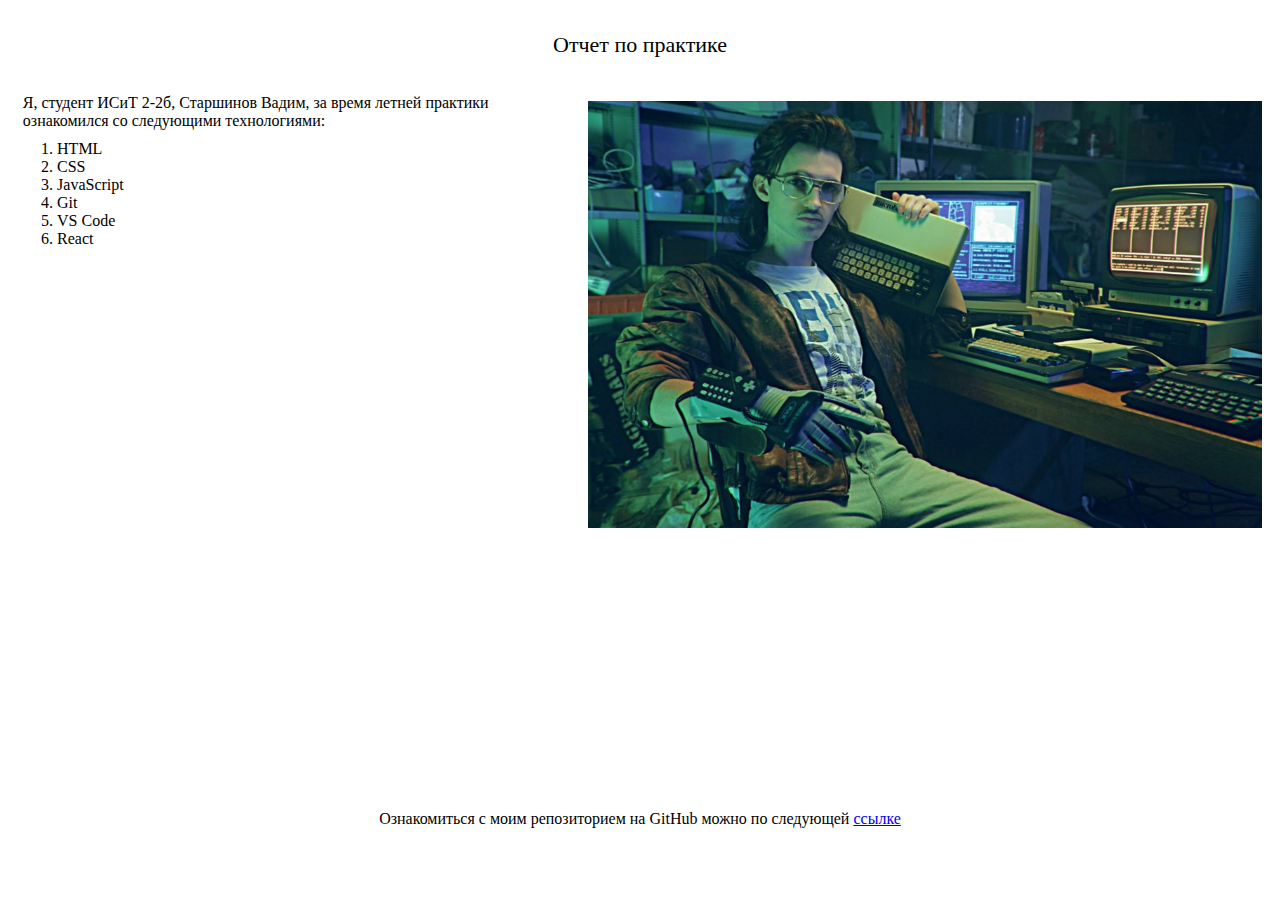
<file: Example/index.html>
<!DOCTYPE html>
<html lang="en">

<head>
    <meta charset="UTF-8" />
    <meta http-equiv="X-UA-Compatible" content="IE=edge" />
    <meta name="viewport" content="width=device-width, initial-scale=1.0" />
    <link rel="stylesheet" href="./style.css" />
    <title>Summer Practice</title>
</head>

<body>
    <header>
        <div class="header_text_div">
            <p class="header_text">Отчет по практике</p>
        </div>
    </header>
    <main>
        <div class="main_content">
            <div class="main_content_text">
                <div class="main_content_introduction">
                    <p class="main_content_introduction_text">Я, студент ИСиТ 2-2б, Старшинов Вадим, за время летней практики ознакомился со следующими технологиями:</p>
                </div>
                <div class="main_content_technologies">
                    <ol>
                        <li>HTML</li>
                        <li>CSS</li>
                        <li>JavaScript</li>
                        <li>Git</li>
                        <li>VS Code</li>
                        <li>React</li>
                    </ol>
                </div>
            </div>
            <div class="main_content_image">
                <img class="me_irl_ofc" src="./that_cool_guy.jpg">
            </div>
        </div>
    </main>
    <footer>
        <div class="footer_text_div">
            <p class="footer_text">
                Ознакомиться с моим репозиторием на GitHub можно по следующей <a target="_blank" href="https://github.com/AlexanderMalenkov/SummerPractice">ссылке</a>
            </p>
        </div>
    </footer>
    </div>
</body>

</html>
<!-- https://avatars.dzeninfra.ru/get-zen_doc/1887828/pub_5d84f62923bf4800ae33dadd_5d88a4c11e8e3f00b0a3c6b2/scale_1200 -->
</file>
<file: Example/style.css>
/*CSS Reset*/

html, body, div, span, applet, object, iframe, h1, h2, h3, h4, h5, h6, p, blockquote, pre, a, abbr, acronym, address, big, cite, code, del, dfn, em, img, ins, kbd, q, s, samp, small, strike, strong, sub, sup, tt, var, b, u, i, center, dl, dt, dd, ol, ul, li, fieldset, form, label, legend, table, caption, tbody, tfoot, thead, tr, th, td, article, aside, canvas, details, embed, figure, figcaption, footer, header, hgroup, menu, nav, output, ruby, section, summary, time, mark, audio, video {
    font: 16px 'Verdana', serif;
    font-size: 100%;

    margin: 0;
    padding: 0;

    vertical-align: baseline;

    border: 0;
}
article, aside, details, figcaption, figure, footer, header, hgroup, menu, nav, section {
    display: block;
}
body {
    line-height: 1;
}
blockquote,
q {
    quotes: none;
}
blockquote:before, blockquote:after, q:before, q:after {
    content: '';
    content: none;
}
table {
    border-spacing: 0;
    border-collapse: collapse;
}

/*CSS start here*/

html,
body,
div.header_text_div
{
    width: 100%;
    height: 100%;
}

header
{
    width: 100%;
    height: 10%;
}

div.header_text_div
{
    display: flex;
}

p.header_text
{
    font: 22px 'Verdana', solid;

    margin: auto;

    text-align: center;
}

main
{
    width: 100%;
    height: 80%;
}

div.main_content
{
    display: flex;
}

div.main_content_text
{
    display: flex;
    flex-direction: column;
}

div.main_content_introduction
{
    display: flex;

    width: 100%;
    height: 10%;
}

p.main_content_introduction_text
{
    margin: auto 0 auto 4%;
}

div.main_content_technologies
{
    width: 90%;
    height: 90%;
    margin: 1% 0 0 10%;
}

div.main_content_image
{
    display: flex;

    align-items: center;
    justify-content: center;
}

img.me_irl_ofc
{
    width: 95%;
    height: 95%;
}

footer
{
    width: 100%;
    height: 10%;
}

div.footer_text_div
{
    display: flex;
}

p.footer_text
{
    margin: auto;
}
</file>
